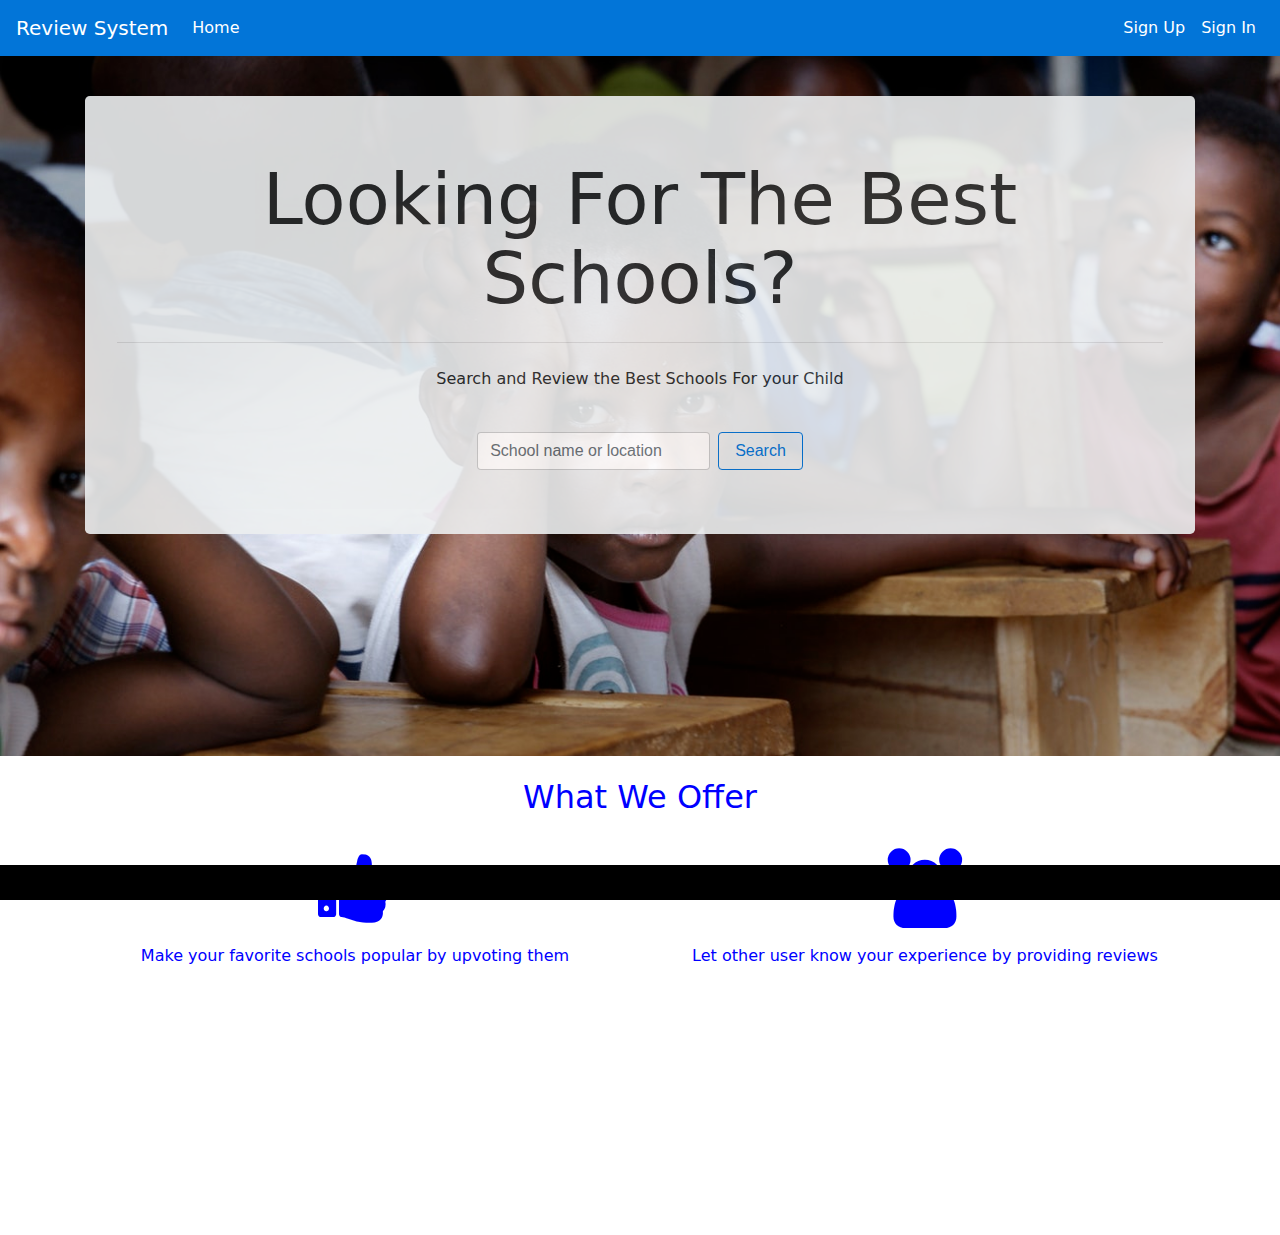
<file: index.htm>
<!DOCTYPE html>
<html lang="en">
	<head>
		<title>Review System</title>
		<meta charset="utf-8">
		<meta name="viewport" content="width=device-width, initial-scale=1, shrink-to-fit=no">

		<link rel="stylesheet" href="./css/bootstrap.min.css">
		<link rel="stylesheet" href="./css/styles.css">
		<link rel="stylesheet" type="text/css" href="./css/font-awesome.min.css">
	</head>

	<body>
	<nav class="navbar navbar-toggleable-md navbar-light bg-primary">
		<button class="navbar-toggler navbar-toggler-right" type="button" data-toggle="collapse" data-target="#navbarNavAltMarkup" aria-controls="navbarNavAltMarkup" aria-expanded="false" aria-label="Toggle navigation">
		<span class="navbar-toggler-icon"></span>
		</button>
		<a class="navbar-brand" href="index.htm">Review System</a>
		<div class="collapse navbar-collapse" id="navbarNavAltMarkup">
			<div class="navbar-nav">
				<a class="nav-item nav-link active" href="#">Home <span class="sr-only">(current)</span></a>
			</div>
			<div class="navbar-nav ml-auto">
				<a class="nav-item nav-link" href="#"  data-toggle="modal" data-target="#signUpModal"> Sign Up </a>
				<a class="nav-item nav-link" href="#"  data-toggle="modal" data-target="#signInModal"> Sign In </a>
			</div>
		</div>
	</nav>
	<div class="row intro">
		<div class="container">
			<div class="jumbotron">
				<h1 class="display-3 text-center"><b>Looking For The Best Schools?</b></h1>
				<hr class="my-4">
				<p class="text-center">Search and Review the Best Schools For your Child</p>
				<div class="row catalog">
		<form class="form-inline my-2 my-lg-0 catalog-search">
			<input class="form-control mr-sm-2" type="text" placeholder="School name or location">
			<button class="btn btn-outline-primary my-2 my-sm-0" action="school_search.htm" type="submit">Search</button>
		</form>
	</div>
			</div>
		</div>
	</div>
	<br>
	
	<div class="container school-features"><h2 class="text-center">What We Offer</h2>
		<div class="row">
<!--			<div class="col-md-6 feature"><br><p class="text-center"><i class="fa fa-share-alt fa-5x"></i></p><p class="text-center">See reviews of other parents and rate the best school for your child</p></div>-->
			<div class="col-md-6 feature"><br><p class="text-center"><i class="fa fa-thumbs-up fa-5x"></i></p><p class="text-center">Make your favorite schools popular by upvoting them</p></div>
			<div class="col-md-6 feature"><br><p class="text-center"><i class="fa fa-users fa-5x"></i></p><p class="text-center">Let other user know your experience by providing reviews</p></div>
		</div>
	</div>
	<footer class="row fixed-bottom">
		
	</footer>

<div class="modal fade" id="signUpModal" tabindex="-1" role="dialog" aria-labelledby="signUpModalLabel" aria-hidden="true">
	<div class="modal-dialog" role="document">
		<div class="modal-content">
			<div class="modal-header">
				<h5 class="modal-title" id="signUpModalLabel">Sign Up</h5>
				<button type="button" class="close" data-dismiss="modal" aria-label="Close">
				<span aria-hidden="true">&times;</span>
				</button>
			</div>
			<div class="modal-body">
				<form>
					<div class="form-group">
						<label for="exampleInputEmail1">Email address</label>
						<input type="email" class="form-control" id="exampleInputEmail1" aria-describedby="emailHelp" placeholder="Enter email">
						<small id="emailHelp" class="form-text text-muted"><!---flash mesage here--></small>
					</div>
					<div class="form-group">
						<label for="exampleInputPassword1">Password</label>
						<input type="password" class="form-control" id="exampleInputPassword1" placeholder="Password">
					</div>
					<div class="form-group">
						<label for="exampleSelect1">Sex</label>
						<select class="form-control" id="sex">
							<option>Male</option>
							<option>Female</option>
						</select>
					</div>
					<div class="form-group">
						<label for="address">Address</label>
						<input type="text" class="form-control" id="address" placeholder="Address">
					</div>
					<div class="form-group">
						<label for="occupation">Occupation</label>
						<input type="text" class="form-control" id="occupation" placeholder="">
					</div>
					<div class="form-group">
						<label for="interests">Interests</label>
						<input type="text" class="form-control" id="interests" placeholder="">
					</div>
					
					<div class="form-group">
						<label for="exampleInputFile">File input</label>
						<input type="file" class="form-control-file" id="exampleInputFile" aria-describedby="fileHelp">
						<small id="fileHelp" class="form-text text-muted">This is some placeholder block-level help text for the above input. It's a bit lighter and easily wraps to a new line.</small>
					</div>
					<div class="modal-footer">
						<button type="button" class="btn btn-primary">Submit</button>
					</div>
		
				</form>
			</div>
			
		</div>
	</div>
</div>

<div class="modal fade" id="signInModal" tabindex="-1" role="dialog" aria-labelledby="signInModalLabel" aria-hidden="true">
	<div class="modal-dialog" role="document">
		<div class="modal-content">
			<div class="modal-header">
				<h5 class="modal-title" id="signInModalLabel">Sign In</h5>
				<button type="button" class="close" data-dismiss="modal" aria-label="Close">
				<span aria-hidden="true">&times;</span>
				</button>
			</div>
			<div class="modal-body">
				<form>
					<div class="form-group">
						<label for="exampleInputEmail1">Email address</label>
						<input type="email" class="form-control" id="exampleInputEmail1" aria-describedby="emailHelp" placeholder="Enter email">
						<small id="emailHelp" class="form-text text-muted"><!---flash mesage here--></small>
					</div>
					<div class="form-group">
						<label for="exampleInputPassword1">Password</label>
						<input type="password" class="form-control" id="exampleInputPassword1" placeholder="Password">
					</div>
					<div class="modal-footer">
						<button type="button" class="btn btn-primary">Sign In</button>
					</div>
				</form>
			</div>
			
		</div>
	</div>
</div>
	


		

		<script src="./js/jquery-3.1.1.slim.min.js"></script>
		<script src="./js/tether.min.js"></script>
		<script src="./js/bootstrap.min.js"></script>
	</body>



</html>
</file>
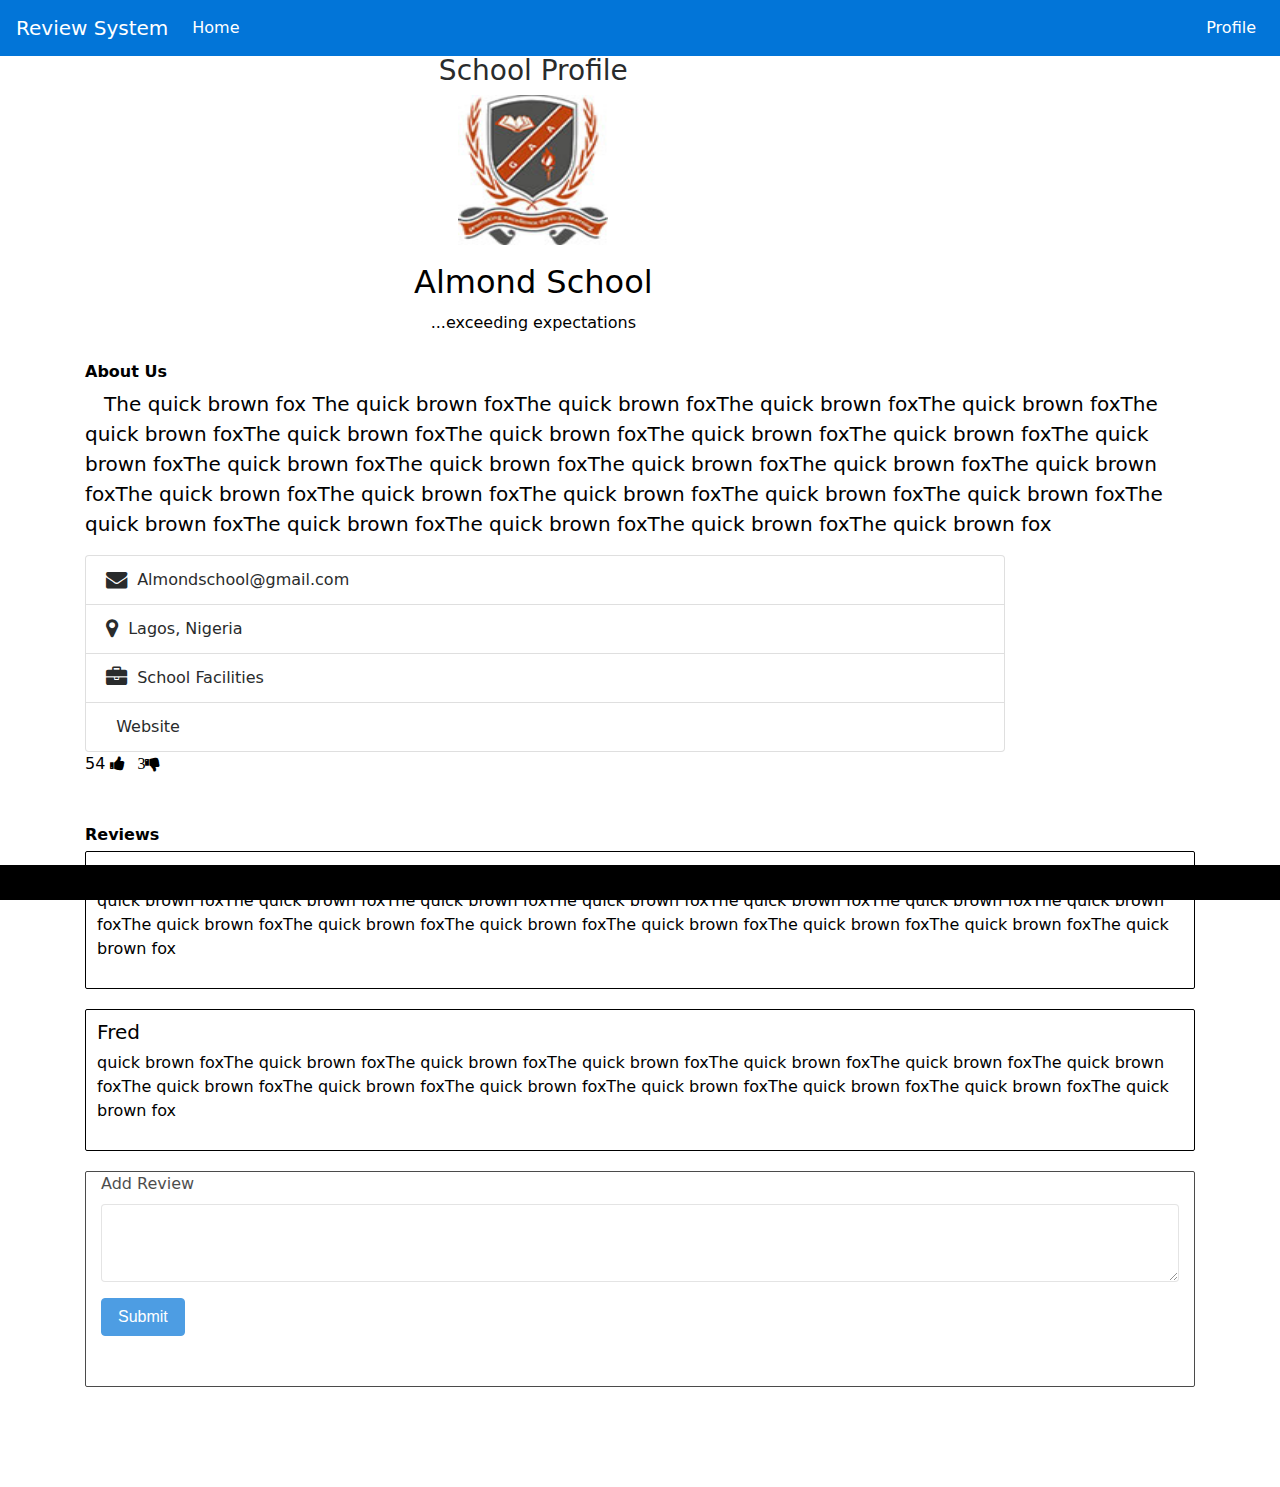
<file: schhol_profile.htm>
<!DOCTYPE html>
<html lang="en">
	<head>
		<title>Review System</title>
		<meta charset="utf-8">
		<meta name="viewport" content="width=device-width, initial-scale=1, shrink-to-fit=no">

		<link rel="stylesheet" href="./css/bootstrap.min.css">
		<link rel="stylesheet" href="./css/styles.css">
		<link rel="stylesheet" type="text/css" href="./css/font-awesome.min.css">
	</head>

	<body>
	<nav class="navbar navbar-toggleable-md navbar-light bg-primary">
		<button class="navbar-toggler navbar-toggler-right" type="button" data-toggle="collapse" data-target="#navbarNavAltMarkup" aria-controls="navbarNavAltMarkup" aria-expanded="false" aria-label="Toggle navigation">
		<span class="navbar-toggler-icon"></span>
		</button>
		<a class="navbar-brand" href="index.htm">Review System</a>
		<div class="collapse navbar-collapse" id="navbarNavAltMarkup">
			<div class="navbar-nav">
				<a class="nav-item nav-link" href="index.htm">Home <span class="sr-only">(current)</span></a>
			</div>
			<div class="navbar-nav ml-auto">
				<a class="nav-item nav-link active" href="schhol_profile.htm">Profile</a>
			</div>
		</div>
	</nav>
        
        <div class="col-md-10 text-center">
            <p class="h3 text-center">School Profile</p>
				<img class="profile-pic image:center" src="./img/glow.jpg" height="150px" width="150px">
            <h2 class="school-name text-center">Almond School<br><small class="h6"> ...exceeding expectations</small></h2>
        </div>
	


	<div class="container school-about">
		<h6><b>About Us</b></h6>
		<p class="directions lead">&nbsp&nbsp&nbspThe quick brown fox The quick brown foxThe quick brown foxThe quick brown foxThe quick brown foxThe quick brown foxThe quick brown foxThe quick brown foxThe quick brown foxThe quick brown foxThe quick brown foxThe quick brown foxThe quick brown foxThe quick brown foxThe quick brown foxThe quick brown foxThe quick brown foxThe quick brown foxThe quick brown foxThe quick brown foxThe quick brown foxThe quick brown foxThe quick brown foxThe quick brown foxThe quick brown foxThe quick brown fox</p>
		
	</div>
        
    <div class="container profile">
		<div class="row">
			<div class="col-md-10 text-center">
				
				
				
			<ul class="list-group ">
				<li class="list-group-item"><span class="text-center"><i class="fa fa-envelope fa-lg"></i>&nbsp Almondschool@gmail.com</span></li>
				
				<li class="list-group-item"><i class="fa fa-map-marker fa-lg"></i>&nbsp Lagos, Nigeria</li>
				<li class="list-group-item"><i class="fa fa-briefcase fa-lg"></i>&nbsp School Facilities</li>
				<li class="list-group-item"><i class="fa fa-websi fa-lg"></i>&nbsp Website</li>
			</ul>
			</div>

	<div class="container school-vote">54 <i class="fa fa-thumbs-up"> &nbsp  3</i><i class="fa fa-thumbs-down"></i></div><br>

	<div class="container school-reviews">
		<h6><b>Reviews</b></h6>
		<div class="review">
			<p class="h6"> John wick</p>
			<p class="">quick brown foxThe quick brown foxThe quick brown foxThe quick brown foxThe quick brown foxThe quick brown foxThe quick brown foxThe quick brown foxThe quick brown foxThe quick brown foxThe quick brown foxThe quick brown foxThe quick brown foxThe quick brown fox</p>
		</div>
		<div class="review">
			<p class="h5"> Fred</p>
			<p class="">quick brown foxThe quick brown foxThe quick brown foxThe quick brown foxThe quick brown foxThe quick brown foxThe quick brown foxThe quick brown foxThe quick brown foxThe quick brown foxThe quick brown foxThe quick brown foxThe quick brown foxThe quick brown fox</p>
		</div>

		<div class="container add-review">
		<form>
			<div class="form-group">
				<label for="">Add Review</label>
				<textarea class="form-control" id="exampleTextarea" rows="3"></textarea>
			</div>
			
			
			<button type="submit" class="btn btn-primary">Submit</button>
		</form>
	</div>

	</div>	
	
	<footer class="row fixed-bottom">
		
	</footer>	

		<script src="./js/jquery-3.1.1.slim.min.js"></script>
		<script src="./js/tether.min.js"></script>
		<script src="./js/bootstrap.min.js"></script>

	</body>


</html>
</file>
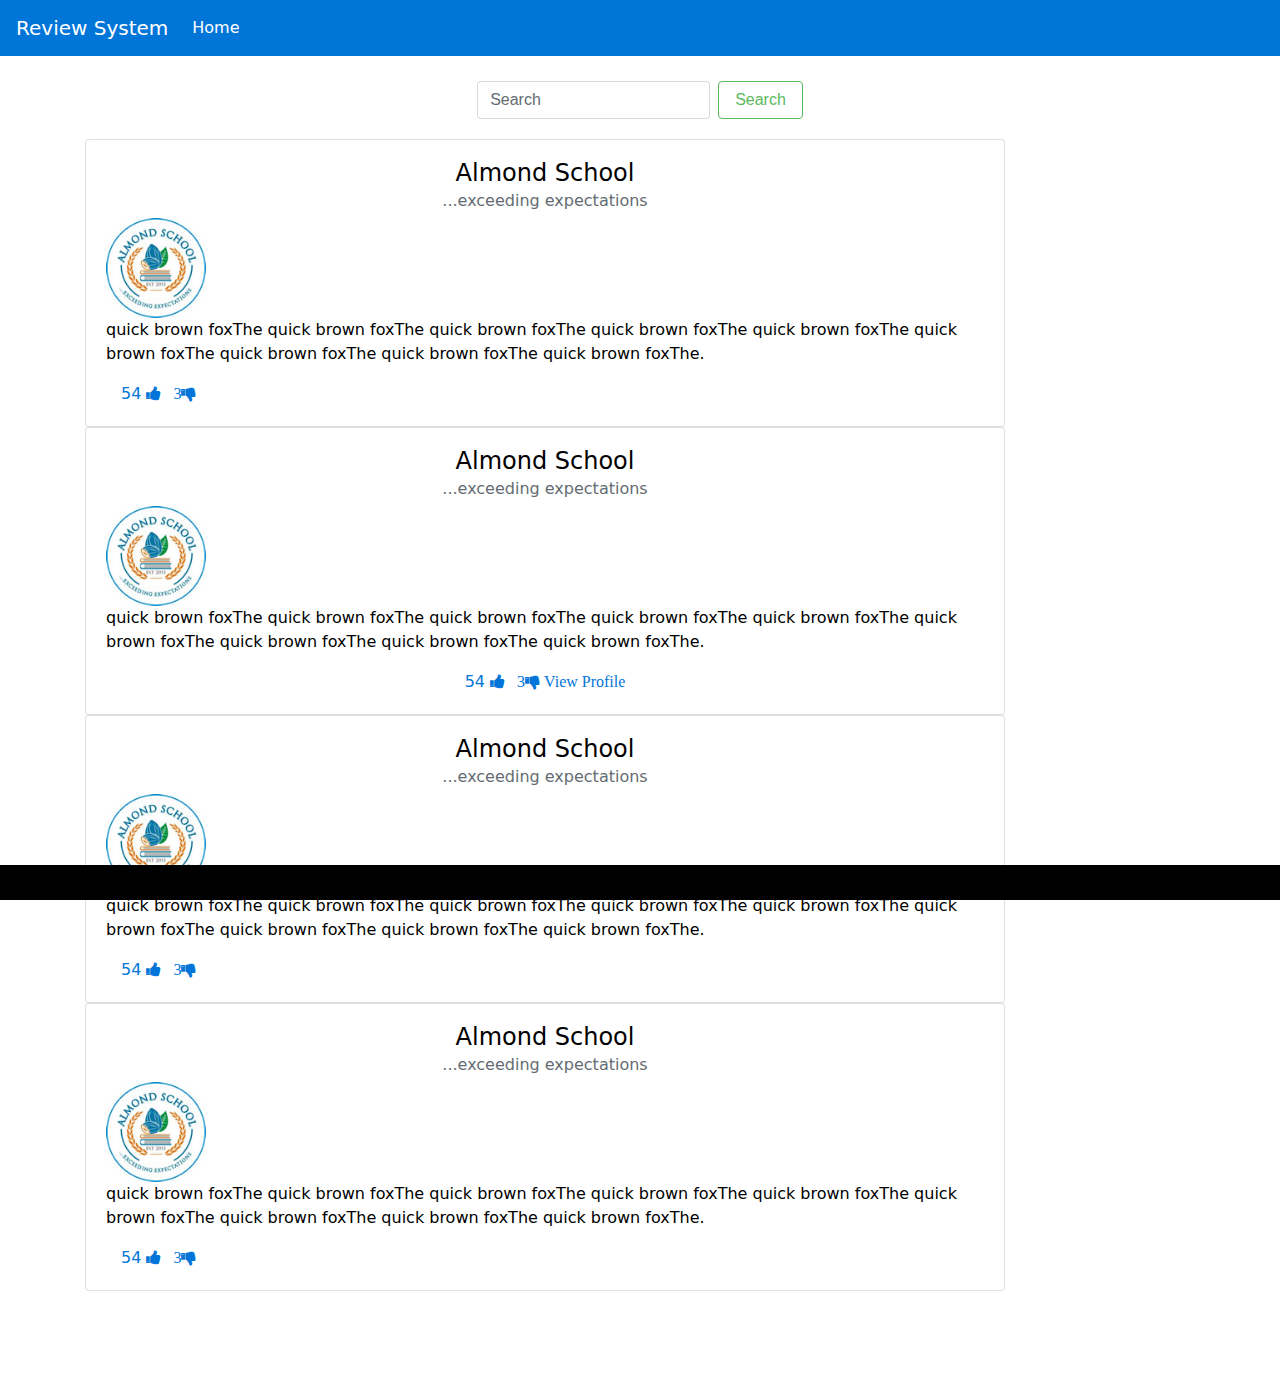
<file: school_search.htm>
<!DOCTYPE html>
<html lang="en">
	<head>
		<title>Catalog | MoreRecipes</title>
		<meta charset="utf-8">
		<meta name="viewport" content="width=device-width, initial-scale=1, shrink-to-fit=no">

		<link rel="stylesheet" href="./css/bootstrap.min.css">
		<link rel="stylesheet" href="./css/styles.css">
		<link rel="stylesheet" type="text/css" href="./css/font-awesome.min.css">
	</head>

	<body>
	<nav class="navbar navbar-toggleable-md navbar-light bg-primary">
		<button class="navbar-toggler navbar-toggler-right" type="button" data-toggle="collapse" data-target="#navbarNavAltMarkup" aria-controls="navbarNavAltMarkup" aria-expanded="false" aria-label="Toggle navigation">
		<span class="navbar-toggler-icon"></span>
		</button>
		<a class="navbar-brand" href="index.htm">Review System</a>
		<div class="collapse navbar-collapse" id="navbarNavAltMarkup">
			<div class="navbar-nav">
				<a class="nav-item nav-link" href="index.htm">Home <span class="sr-only">(current)</span></a>
			</div>
		</div>
	</nav>
	<div class="row catalog">
		<form class="form-inline my-2 my-lg-0 catalog-search">
			<input class="form-control mr-sm-2" type="text" placeholder="Search">
			<button class="btn btn-outline-success my-2 my-sm-0" type="submit">Search</button>
		</form>
	</div>
	<div class="container search-result">
		<div class="row">
			<div class="col-md-10">
<!--
                    <div class="row result School-name"><h4><b>zion college</b></h4>
                    <div class="container school-logo"><img class="profile-pic" src="./img/almond.jpg" height="150px" width="150px"></div>
                    
                    <div class="container school-details"><p><b>Location:</b> Old Bodija<br>quick brown fox The quick brown foxThe quick brown foxThe quick brown foxThe quick brown foxThe quick brown foxThe quick brown foxThe quick brown foxThe quick brown foxThe quick brown foxThe quick brown foxThe quick brown foxThe quick brown foxThe quick brown foxThe quick brown foxThe quick brown foxThe quick brown foxThe quick brown foxThe quick brown foxThe quick brown foxThe quick brown foxThe quick brown foxThe quick brown foxThe quick brown foxThe quick brown foxThe quick brown fox</p></div>
                        <a href="recipe.htm"><div class="container recipe-vote">54 <i class="fa fa-thumbs-up"> &nbsp  3</i><i class="fa fa-thumbs-down"></i></div></a>
                    </div>
-->

                <div class="card">
                    
              <div class="card-block">
                <h4 class="card-title text-center">Almond School</h4>
                <h6 class="card-subtitle mb-2 text-muted text-center">...exceeding expectations</h6>
                  <img class="profile-pic" src="./img/almond.jpg" height="100px" width="100px">
                <p class="card-text">quick brown foxThe quick brown foxThe quick brown foxThe quick brown foxThe quick brown foxThe quick brown foxThe quick brown foxThe quick brown foxThe quick brown foxThe.</p>
               <a href="schhol_profile.htm"><div class="container recipe-vote">54 <i class="fa fa-thumbs-up"> &nbsp  3</i><i class="fa fa-thumbs-down"></i></div></a>
              </div>
                </div>

                <div class="card">
                    
                  <div class="card-block">
                    <h4 class="card-title text-center">Almond School</h4>
                    <h6 class="card-subtitle mb-2 text-muted text-center">...exceeding expectations</h6>
                      <img class="profile-pic" src="./img/almond.jpg" height="100px" width="100px">
                    <p class="card-text">quick brown foxThe quick brown foxThe quick brown foxThe quick brown foxThe quick brown foxThe quick brown foxThe quick brown foxThe quick brown foxThe quick brown foxThe.</p>
                   <a href="schhol_profile.htm"><div class="container recipe-vote  text-center">54 <i class="fa fa-thumbs-up"> &nbsp  3</i><i class="fa fa-thumbs-down"> View Profile</i>
                       </div></a>
                      
                  </div>
                </div>

                
                <div class="card">
                    
                  <div class="card-block">
                    <h4 class="card-title text-center">Almond School</h4>
                    <h6 class="card-subtitle mb-2 text-muted text-center">...exceeding expectations</h6>
                      <img class="profile-pic" src="./img/almond.jpg" height="100px" width="100px">
                    <p class="card-text">quick brown foxThe quick brown foxThe quick brown foxThe quick brown foxThe quick brown foxThe quick brown foxThe quick brown foxThe quick brown foxThe quick brown foxThe.</p>
                   <a href="schhol_profile.htm"><div class="container recipe-vote">54 <i class="fa fa-thumbs-up"> &nbsp  3</i><i class="fa fa-thumbs-down"></i></div></a>
                  </div>
                </div>

                <div class="card">
                    
                  <div class="card-block">
                    <h4 class="card-title text-center">Almond School</h4>
                    <h6 class="card-subtitle mb-2 text-muted text-center">...exceeding expectations</h6>
                      <img class="profile-pic" src="./img/almond.jpg" height="100px" width="100px">
                    <p class="card-text">quick brown foxThe quick brown foxThe quick brown foxThe quick brown foxThe quick brown foxThe quick brown foxThe quick brown foxThe quick brown foxThe quick brown foxThe.</p>
                   <a href="schhol_profile.htm"><div class="container recipe-vote">54 <i class="fa fa-thumbs-up"> &nbsp  3</i><i class="fa fa-thumbs-down"></i></div></a>
                  </div>
                </div>
		</div>	
	</div>
	
	<footer class="row fixed-bottom">
		
	</footer>
	


		

		<script src="./js/jquery-3.1.1.slim.min.js"></script>
		<script src="./js/tether.min.js"></script>
		<script src="./js/bootstrap.min.js"></script>
	</body>



</html>
</file>
<file: css/styles.css>
.navbar{
	background-color: blue;
}

.navbar a{
	color: white!important;
}

.navbar a.navbar-brand{
	color: white!important;
}


.navbar a.active{
	color: white!important;
}

.intro{
	position:relative;
	min-height: 700px;
	background-image: url("../img/pics1.jpg");
	background-attachment: fixed;
	background-size:cover;
}

.jumbotron{
	margin-top: 40px;
	opacity: 0.9;
    
}

.school-features{
	color: blue;
	padding-bottom: 200px;

}

.feature{
	min-height: 150px;
	padding-bottom: 50px;border-style: solid;
	border-color: white;
	border-width: 1px;
	border-radius: 2px;

	
}

/****school result ****/
.catalog-search{
	margin-left: auto !important;
	margin-right:auto !important;
	margin-top: 25px !important;
}

.search-result{
	height:auto;
	margin-top: 20px;
	padding-bottom: 50px;
	color: black;
}

.search-result > .row > div{
	padding-bottom: 50px;
}

.result{
	min-height:100px;
	margin-top:4px;
	margin-bottom: 4px;
	margin-left: 5px;
	margin-right: 5px;
	border-style: solid;
	border-color: blue;
	border-width: 1px;
	border-radius: 2px;
}

.result > h4 {
	margin:6px;
	color:black;
}



/****School Profile*****/
.school-name{
	color: black;
	padding: 20px;
}


.school-about{
	color: black;
}

.-details{
	color:black;
}

.school-vote {
	color: black;
}

.school-reviews{
	color: black;
	padding-bottom: 100px;
    padding-top: 50px;

}

.review{
	color:black;
	border-style: solid;
	border-color: black;
	border-width: 1px;
	border-radius: 2px;
	margin-bottom: 20px;
	padding: 1%;
}

.add-review{
	padding-bottom: 50px;
	color: black;
	opacity: 0.7;
	border-style: solid;
	border-color: black;
	border-width: 1px;
	border-radius: 2px;
}

footer{
	height: 35px;
	background-color: black;
}
</file>
